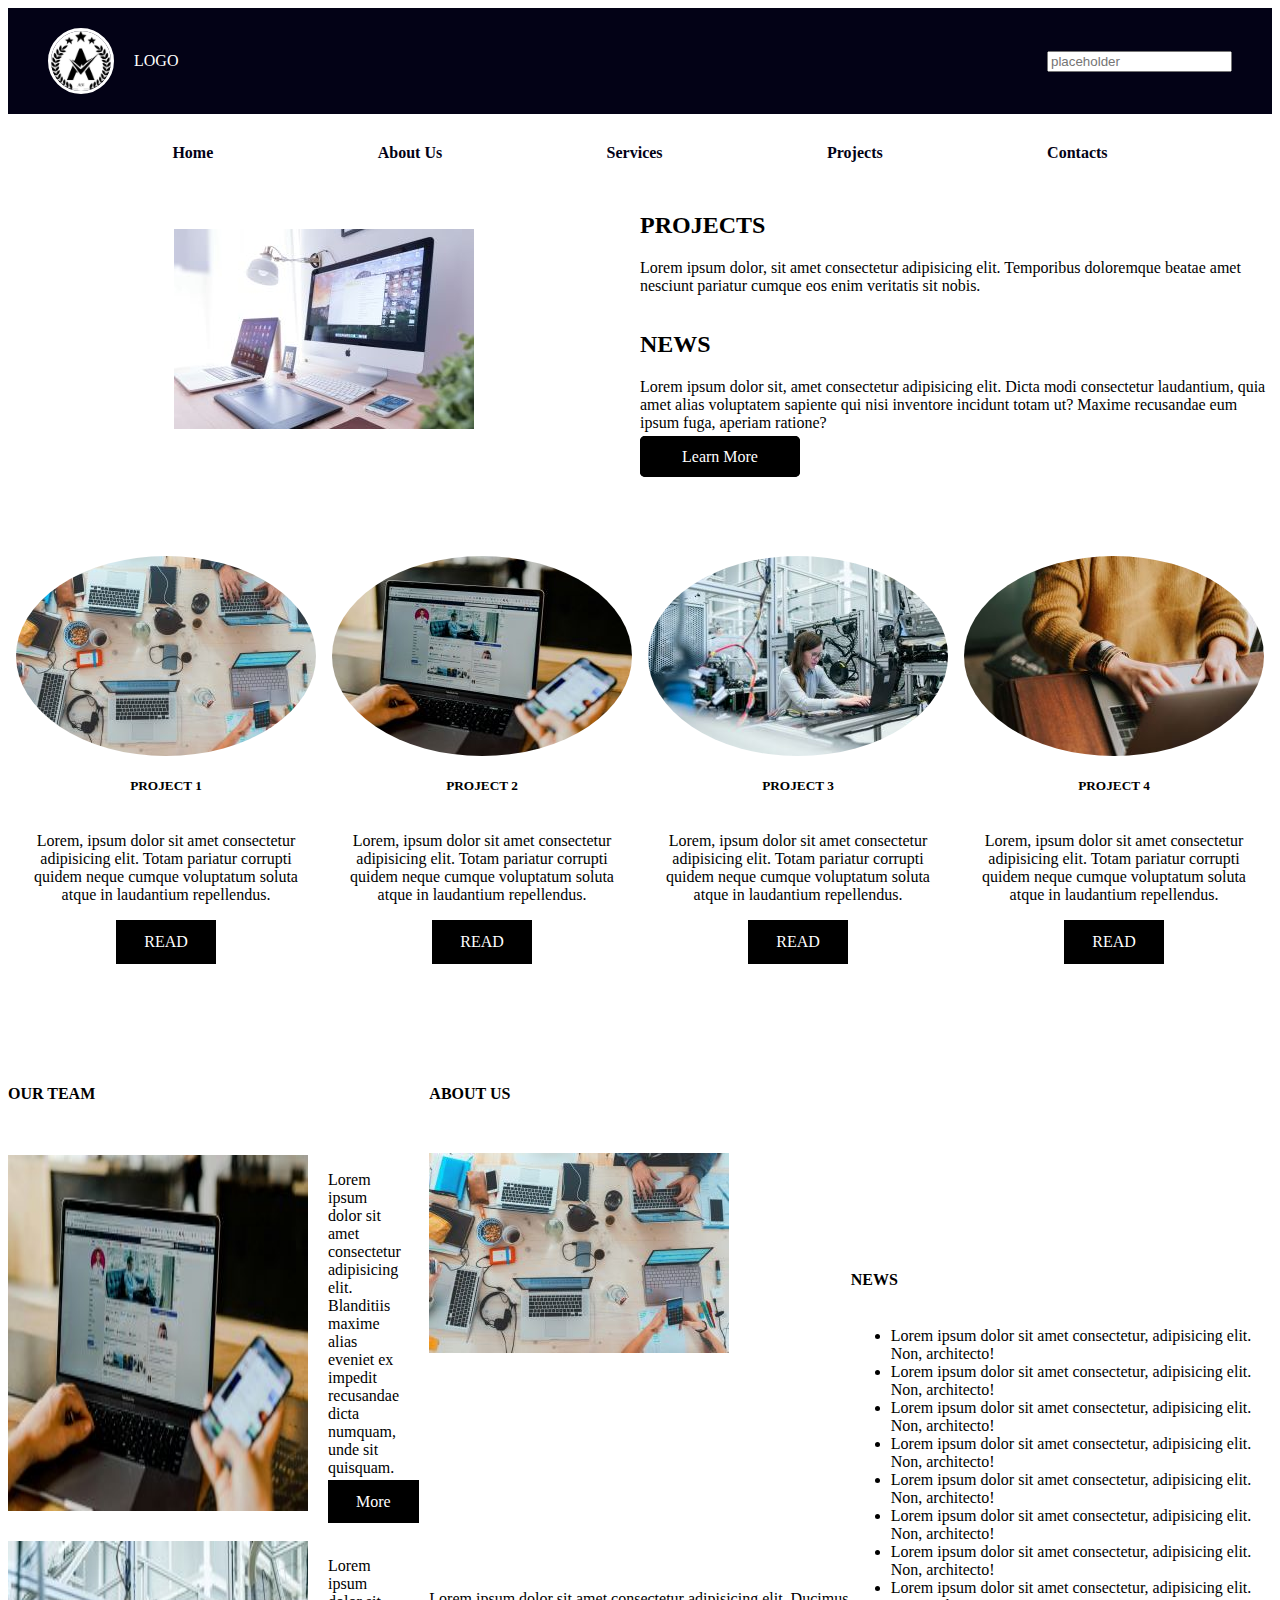
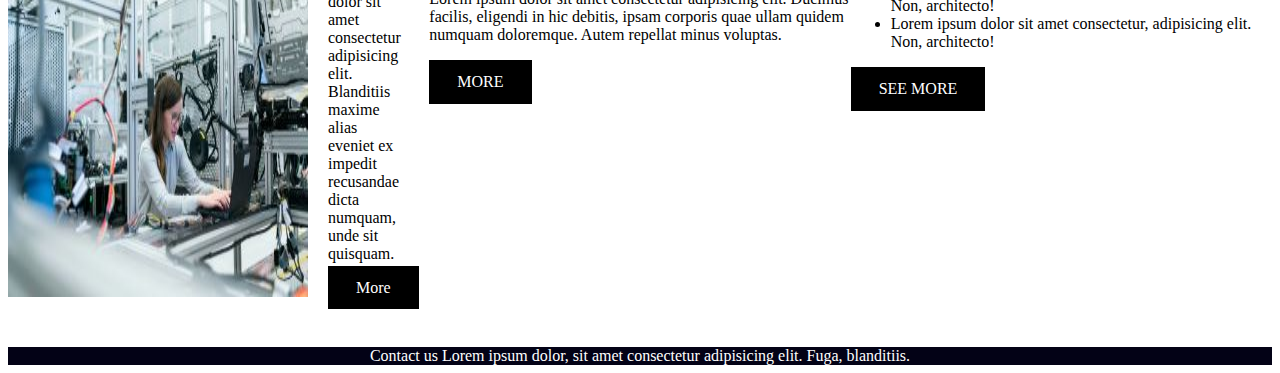
<file: index.html>
<!DOCTYPE html>
<html lang="en">
  <head>
    <meta charset="UTF-8" />
    <meta name="viewport" content="width=device-width, initial-scale=1.0" />
    <link rel="stylesheet" href="./style.css" />
    <title>Layout 7</title>
  </head>
  <body>
    <header>
      <div>
        <img src="images/logo.jpg" alt="" />
        <p>LOGO</p>
      </div>
      <input type="text" placeholder="placeholder" />
    </header>
    <nav>
      <a href="#">Home</a>
      <a href="index1.html">About Us</a>
      <a href="index2.html">Services</a>
      <a href="index3.html">Projects</a>
      <a href="index4.html">Contacts</a>
    </nav>
    <main>
      <div>
        <img src="images/header1.jpg" alt="" />
      </div>
      <div>
        <div>
          <h2>PROJECTS</h2>
          <p>
            Lorem ipsum dolor, sit amet consectetur adipisicing elit. Temporibus
            doloremque beatae amet nesciunt pariatur cumque eos enim veritatis
            sit nobis.
          </p>
        </div>
        <div>
          <h2>NEWS</h2>
          <p>
            Lorem ipsum dolor sit, amet consectetur adipisicing elit. Dicta modi
            consectetur laudantium, quia amet alias voluptatem sapiente qui nisi
            inventore incidunt totam ut? Maxime recusandae eum ipsum fuga,
            aperiam ratione?
          </p>
          <a href="index5.html">Learn More</a>
        </div>
      </div>
    </main>
    <section class="first-section">
      <div>
        <img src="images/main1.jpg" alt="" />
        <h5>PROJECT 1</h5>
        <p>
          Lorem, ipsum dolor sit amet consectetur adipisicing elit. Totam
          pariatur corrupti quidem neque cumque voluptatum soluta atque in
          laudantium repellendus.
        </p>
        <a href="index6.html">READ</a>
      </div>
      <div>
        <img src="images/pics1.jpg" alt="" />
        <h5>PROJECT 2</h5>
        <p>
          Lorem, ipsum dolor sit amet consectetur adipisicing elit. Totam
          pariatur corrupti quidem neque cumque voluptatum soluta atque in
          laudantium repellendus.
        </p>
        <a href="index4.html">READ</a>
      </div>
      <div>
        <img src="images/pics2.jpg" alt="" />
        <h5>PROJECT 3</h5>
        <p>
          Lorem, ipsum dolor sit amet consectetur adipisicing elit. Totam
          pariatur corrupti quidem neque cumque voluptatum soluta atque in
          laudantium repellendus.
        </p>
        <a href="index3.html">READ</a>
      </div>
      <div>
        <img src="images/pics3.jpg" alt="" />
        <h5>PROJECT 4</h5>
        <p>
          Lorem, ipsum dolor sit amet consectetur adipisicing elit. Totam
          pariatur corrupti quidem neque cumque voluptatum soluta atque in
          laudantium repellendus.
        </p>
        <a href="index2.html">READ</a>
      </div>
    </section>
    <section class="second-section">
      <div class="second-section-one">
        <h4>OUR TEAM</h4>
        <div class="team-section">
          <img src="images/pics1.jpg" alt="" />
          <div>
            <p>
              Lorem ipsum dolor sit amet consectetur adipisicing elit.
              Blanditiis maxime alias eveniet ex impedit recusandae dicta
              numquam, unde sit quisquam.
            </p>
            <a href="index1.html">More</a>
          </div>
        </div>
        <div class="team-section">
          <img src="images/pics2.jpg" alt="" />
          <div>
            <p>
              Lorem ipsum dolor sit amet consectetur adipisicing elit.
              Blanditiis maxime alias eveniet ex impedit recusandae dicta
              numquam, unde sit quisquam.
            </p>
            <a href="index2.html">More</a>
          </div>
        </div>
      </div>
      <div class="second-section-two">
        <h4>ABOUT US</h4>
        <div class="second-section-two-one">
          <img src="images/main1.jpg" alt="" />
        </div>
        <div class="second-section-two-two">
          <p>
            Lorem ipsum dolor sit amet consectetur adipisicing elit. Ducimus
            facilis, eligendi in hic debitis, ipsam corporis quae ullam quidem
            numquam doloremque. Autem repellat minus voluptas.
          </p>
          <a href="index3.html">MORE</a>
        </div>
      </div>
      <div class="second-section-three">
        <h4>NEWS</h4>
        <ul>
          <li>
            Lorem ipsum dolor sit amet consectetur, adipisicing elit. Non,
            architecto!
          </li>
          <li>
            Lorem ipsum dolor sit amet consectetur, adipisicing elit. Non,
            architecto!
          </li>
          <li>
            Lorem ipsum dolor sit amet consectetur, adipisicing elit. Non,
            architecto!
          </li>
          <li>
            Lorem ipsum dolor sit amet consectetur, adipisicing elit. Non,
            architecto!
          </li>
          <li>
            Lorem ipsum dolor sit amet consectetur, adipisicing elit. Non,
            architecto!
          </li>
          <li>
            Lorem ipsum dolor sit amet consectetur, adipisicing elit. Non,
            architecto!
          </li>
          <li>
            Lorem ipsum dolor sit amet consectetur, adipisicing elit. Non,
            architecto!
          </li>
          <li>
            Lorem ipsum dolor sit amet consectetur, adipisicing elit. Non,
            architecto!
          </li>
          <li>
            Lorem ipsum dolor sit amet consectetur, adipisicing elit. Non,
            architecto!
          </li>
        </ul>
        <a href="index4.html">SEE MORE</a>
      </div>
    </section>
    <footer>
      <a href="@ Stanley Omezie 2024">
        Contact us Lorem ipsum dolor, sit amet consectetur adipisicing elit.
        Fuga, blanditiis.
      </a>
    </footer>
  </body>
</html>
</file>
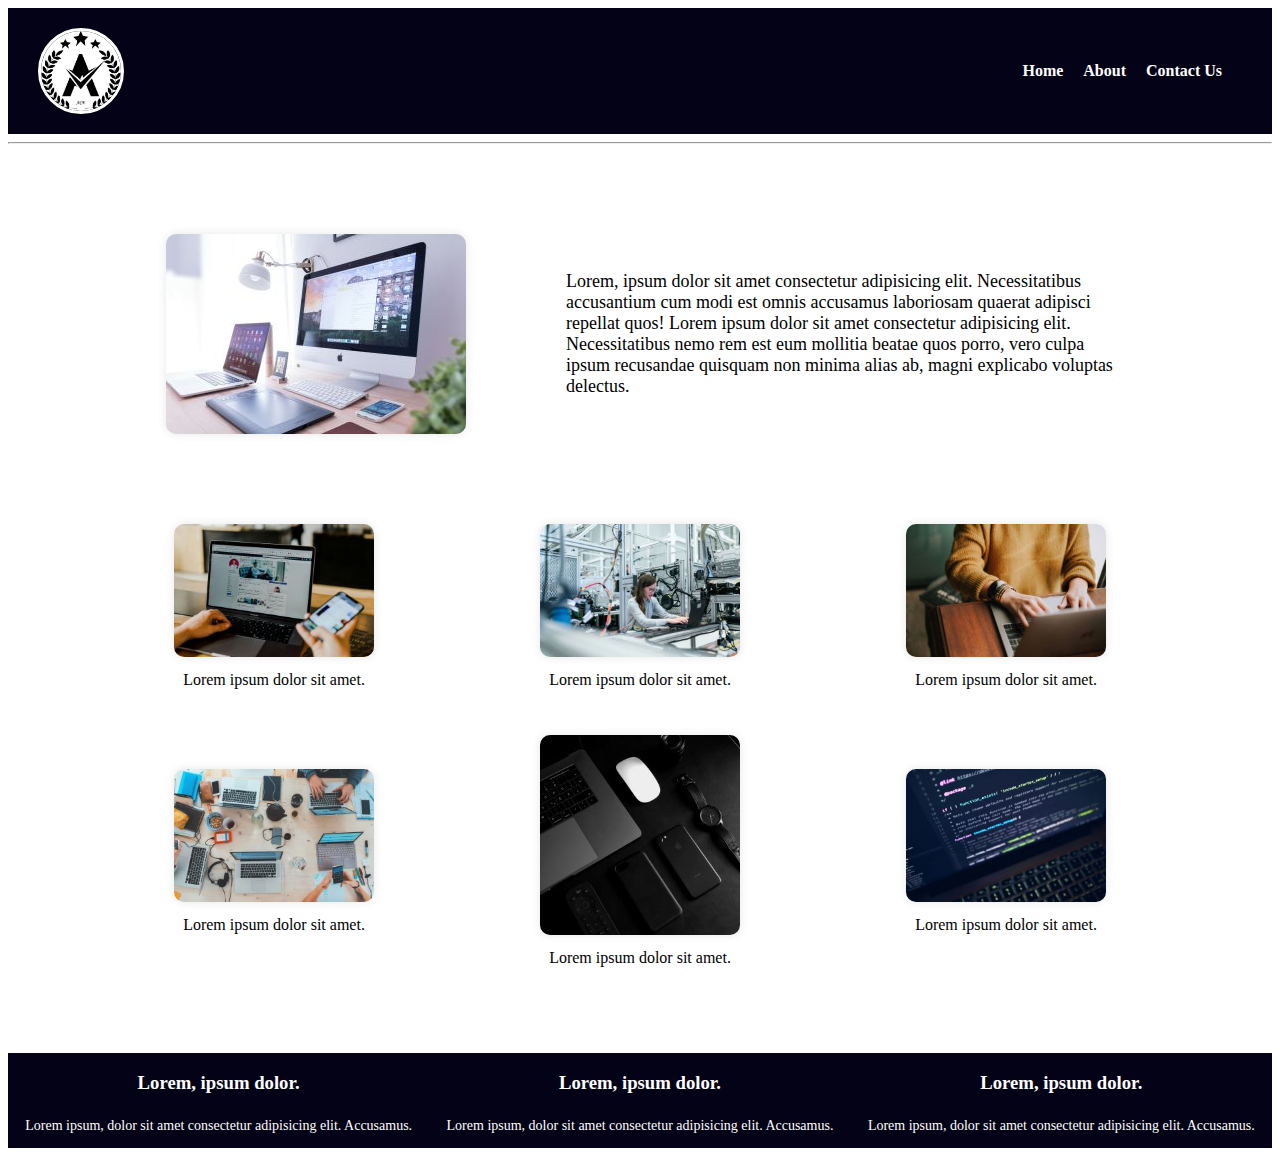
<file: index2.html>
<!DOCTYPE html>
<html lang="en">
<head>
  <meta charset="UTF-8">
  <meta name="viewport" content="width=device-width, initial-scale=1.0">
  <link rel="stylesheet" href="./style2.css">
  <title>Layout 2</title>
</head>
<body>
  <header class="header-container">
    <img src="images/logo.jpg" alt="Header Image">
    <nav>
      <a href="index.html">Home</a>
        <a href="index6.html">About</a>
        <a href="index5.html">Contact Us</a>
    </nav>
  </header>
  <hr />
  <section class="first-section">
    <img src="images/header1.jpg" alt="Section 1 Image">
    <p>
      Lorem, ipsum dolor sit amet consectetur adipisicing elit. Necessitatibus
      accusantium cum modi est omnis accusamus laboriosam quaerat adipisci
      repellat quos! Lorem ipsum dolor sit amet consectetur adipisicing elit.
      Necessitatibus nemo rem est eum mollitia beatae quos porro, vero culpa
      ipsum recusandae quisquam non minima alias ab, magni explicabo voluptas
      delectus.
    </p>
  </section>
  <section class="second-section">
    <div>
      <div>
        <img src="images/pics1.jpg" alt="Section 2 Image 1">
        <p>Lorem ipsum dolor sit amet.</p>
      </div>
      <div>
        <img src="images/pics2.jpg" alt="Section 2 Image 2">
        <p>Lorem ipsum dolor sit amet.</p>
      </div>
      <div>
        <img src="images/pics3.jpg" alt="Section 2 Image 3">
        <p>Lorem ipsum dolor sit amet.</p>
      </div>
    </div>
    <div>
      <div>
        <img src="images/main1.jpg" alt="Section 2 Image 4">
        <p>Lorem ipsum dolor sit amet.</p>
      </div>
      <div>
        <img src="images/section1.jpg" alt="Section 2 Image 5">
        <p>Lorem ipsum dolor sit amet.</p>
      </div>
      <div>
        <img src="images/section2.jpg" alt="Section 2 Image 6">
        <p>Lorem ipsum dolor sit amet.</p>
      </div>
    </div>
  </section>
  <footer>
    <div>
      <h3>Lorem, ipsum dolor.</h3>
      <p>
        Lorem ipsum, dolor sit amet consectetur adipisicing elit. Accusamus.
      </p>
    </div>
    <div>
      <h3>Lorem, ipsum dolor.</h3>
      <p>
        Lorem ipsum, dolor sit amet consectetur adipisicing elit. Accusamus.
      </p>
    </div>
    <div>
      <h3>Lorem, ipsum dolor.</h3>
      <p>
        Lorem ipsum, dolor sit amet consectetur adipisicing elit. Accusamus.
      </p>
    </div>
  </footer>
</body>
</html>
</file>
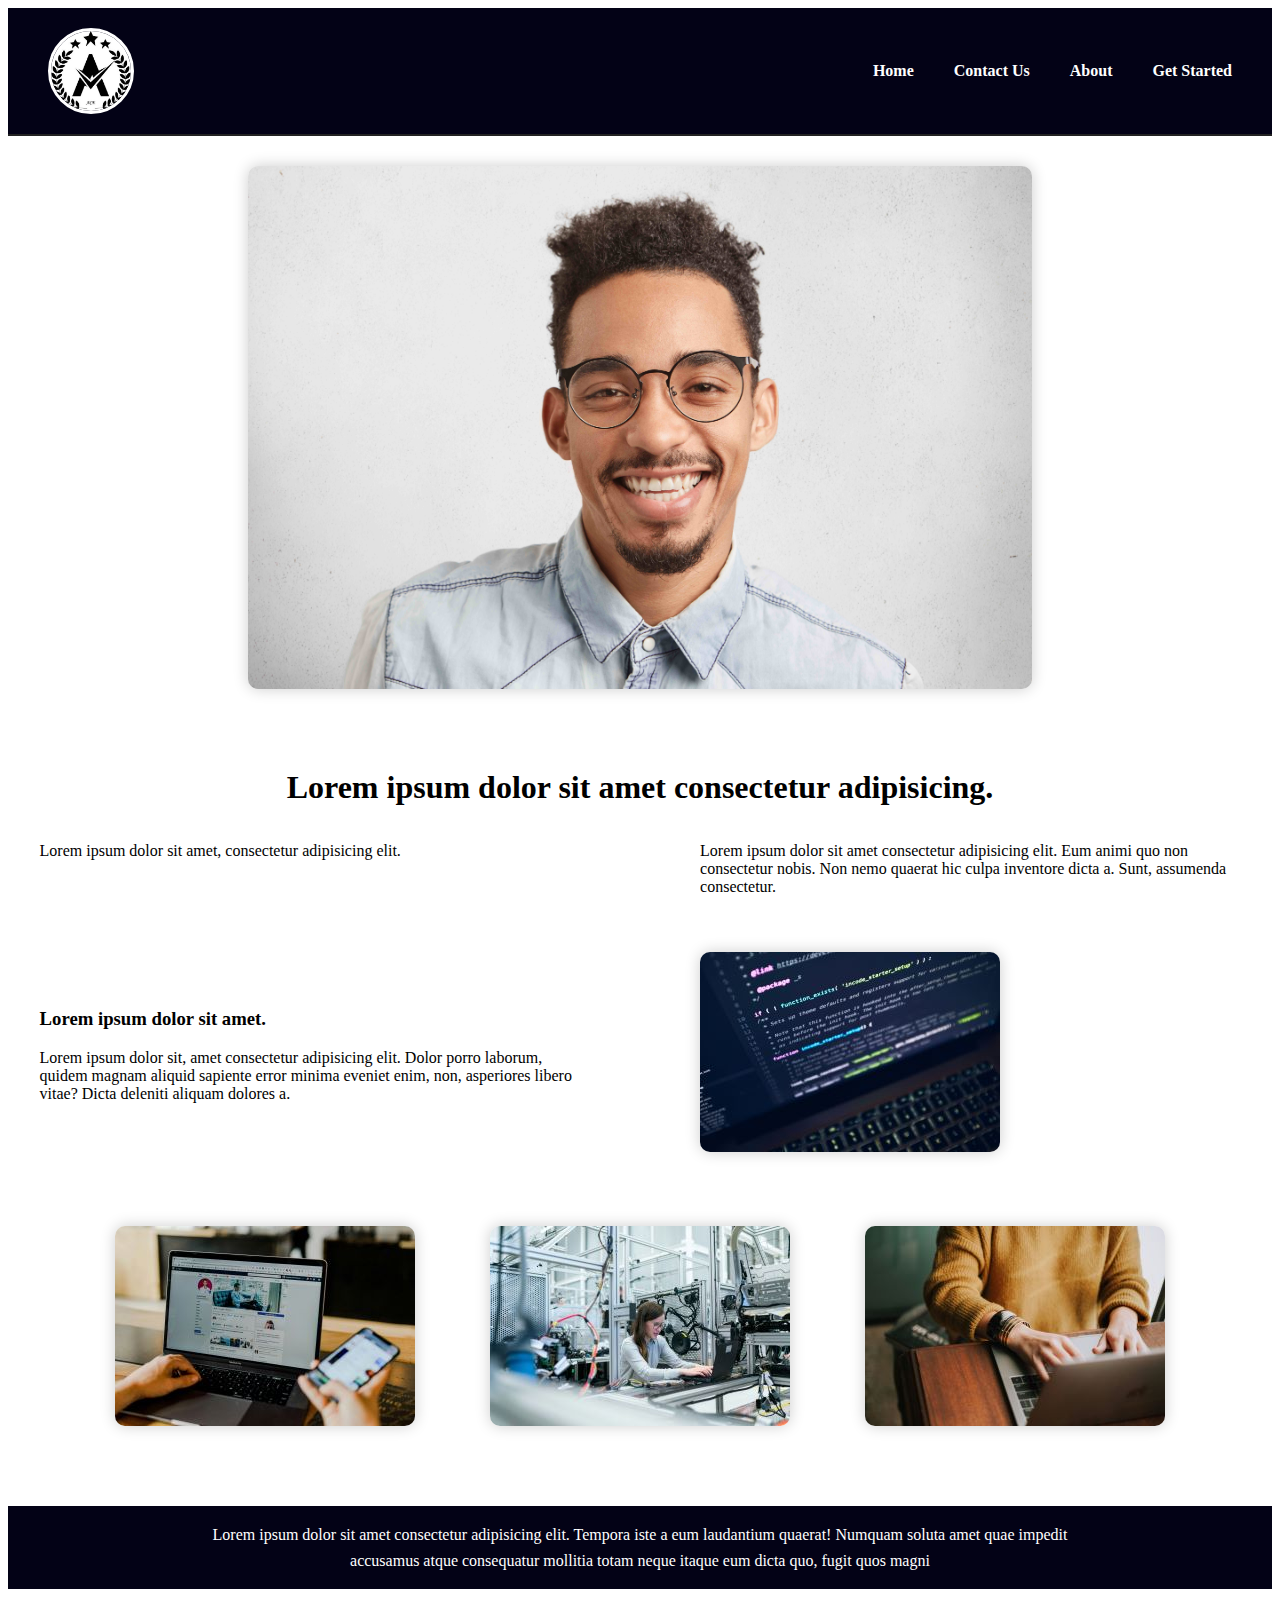
<file: index3.html>
<!DOCTYPE html>
<html lang="en">
  <head>
    <meta charset="UTF-8" />
    <meta name="viewport" content="width=device-width, initial-scale=1.0" />
    <link rel="stylesheet" href="./style3.css" />
    <title>Layout 3</title>
  </head>
  <body>
    <header class="header-container">
      <img src="images/logo.jpg" alt="" />
      <nav>
        <a href="index.html">Home</a>
        <a href="index1.html">Contact Us</a>
        <a href="index4.html">About</a>
        <a href="index6.html">Get Started</a>
      </nav>
    </header>
    <section class="first-section">
      <img src="images/oscar.jpeg" alt="" />
    </section>
    <section class="second-section">
      <h1>Lorem ipsum dolor sit amet consectetur adipisicing.</h1>
      <div class="second-section-one">
        <p>Lorem ipsum dolor sit amet, consectetur adipisicing elit.</p>
        <p>
          Lorem ipsum dolor sit amet consectetur adipisicing elit. Eum animi quo
          non consectetur nobis. Non nemo quaerat hic culpa inventore dicta a.
          Sunt, assumenda consectetur.
        </p>
      </div>
      <div class="second-section-two">
        <div>
          <h3>Lorem ipsum dolor sit amet.</h3>
          <p>
            Lorem ipsum dolor sit, amet consectetur adipisicing elit. Dolor
            porro laborum, quidem magnam aliquid sapiente error minima eveniet
            enim, non, asperiores libero vitae? Dicta deleniti aliquam dolores
            a.
          </p>
        </div>
        <div>
          <img src="images/section2.jpg" alt="" />
        </div>
      </div>
      <div class="second-section-three">
        <img src="images/pics1.jpg" alt="" />
        <img src="images/pics2.jpg" alt="" />
        <img src="images/pics3.jpg" alt="" />
      </div>
    </section>
    <footer>
      <p>
        Lorem ipsum dolor sit amet consectetur adipisicing elit. Tempora iste a
        eum laudantium quaerat! Numquam soluta amet quae impedit accusamus atque
        consequatur mollitia totam neque itaque eum dicta quo, fugit quos magni
      </p>
    </footer>
  </body>
</html>
</file>
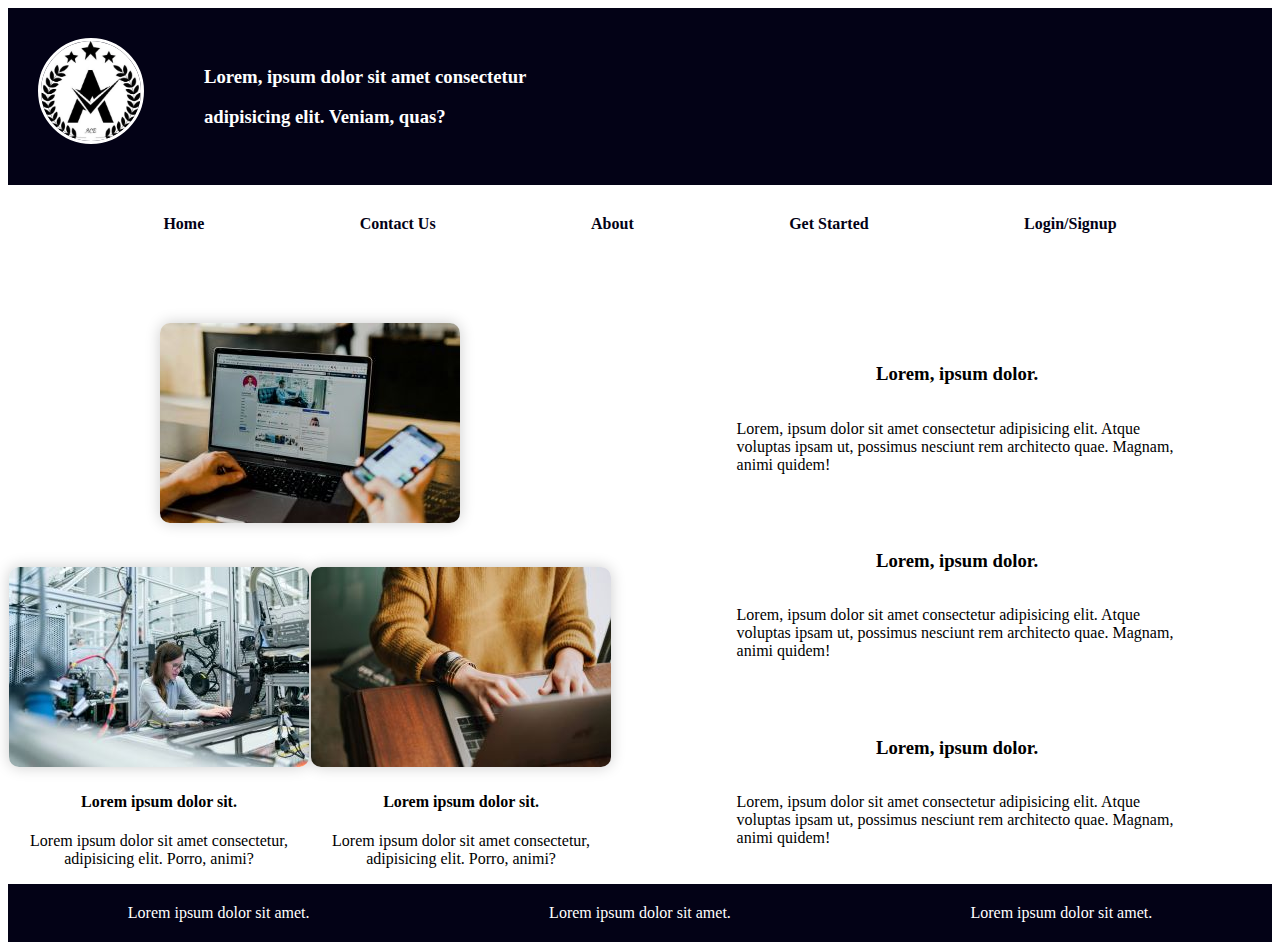
<file: index4.html>
<!DOCTYPE html>
<html lang="en">
  <head>
    <meta charset="UTF-8" />
    <meta name="viewport" content="width=device-width, initial-scale=1.0" />
    <link rel="stylesheet" href="./style4.css" />
    <title>Layout 4</title>
  </head>
  <body>
    <header>
      <img src="images/logo.jpg" alt="" />
      <h3>
        Lorem, ipsum dolor sit amet consectetur adipisicing elit. Veniam, quas?
      </h3>
    </header>
    <section class="first-section">
      <nav>
        <a href="index.html">Home</a>
        <a href="index2.html">Contact Us</a>
        <a href="index3.html">About</a>
        <a href="index5.html">Get Started</a>
        <a href="index6.html">Login/Signup</a>
      </nav>
    </section>
    <section class="second-section">
      <section>
        <div>
          <img src="images/pics1.jpg" alt="" />
        </div>
        <div>
          <div>
            <img src="images/pics2.jpg" alt="" />
            <h4>Lorem ipsum dolor sit.</h4>
            <p>
              Lorem ipsum dolor sit amet consectetur, adipisicing elit. Porro,
              animi?
            </p>
          </div>
          <div>
            <img src="images/pics3.jpg" alt="" />
            <h4>Lorem ipsum dolor sit.</h4>
            <p>
              Lorem ipsum dolor sit amet consectetur, adipisicing elit. Porro,
              animi?
            </p>
          </div>
        </div>
      </section>
      <section>
        <div>
          <h3>Lorem, ipsum dolor.</h3>
          <p>
            Lorem, ipsum dolor sit amet consectetur adipisicing elit. Atque
            voluptas ipsam ut, possimus nesciunt rem architecto quae. Magnam,
            animi quidem!
          </p>
        </div>
        <div>
          <h3>Lorem, ipsum dolor.</h3>
          <p>
            Lorem, ipsum dolor sit amet consectetur adipisicing elit. Atque
            voluptas ipsam ut, possimus nesciunt rem architecto quae. Magnam,
            animi quidem!
          </p>
        </div>
        <div>
          <h3>Lorem, ipsum dolor.</h3>
          <p>
            Lorem, ipsum dolor sit amet consectetur adipisicing elit. Atque
            voluptas ipsam ut, possimus nesciunt rem architecto quae. Magnam,
            animi quidem!
          </p>
        </div>
      </section>
    </section>
    <footer>
      <p>Lorem ipsum dolor sit amet.</p>
      <p>Lorem ipsum dolor sit amet.</p>
      <p>Lorem ipsum dolor sit amet.</p>
    </footer>
  </body>
</html>
</file>
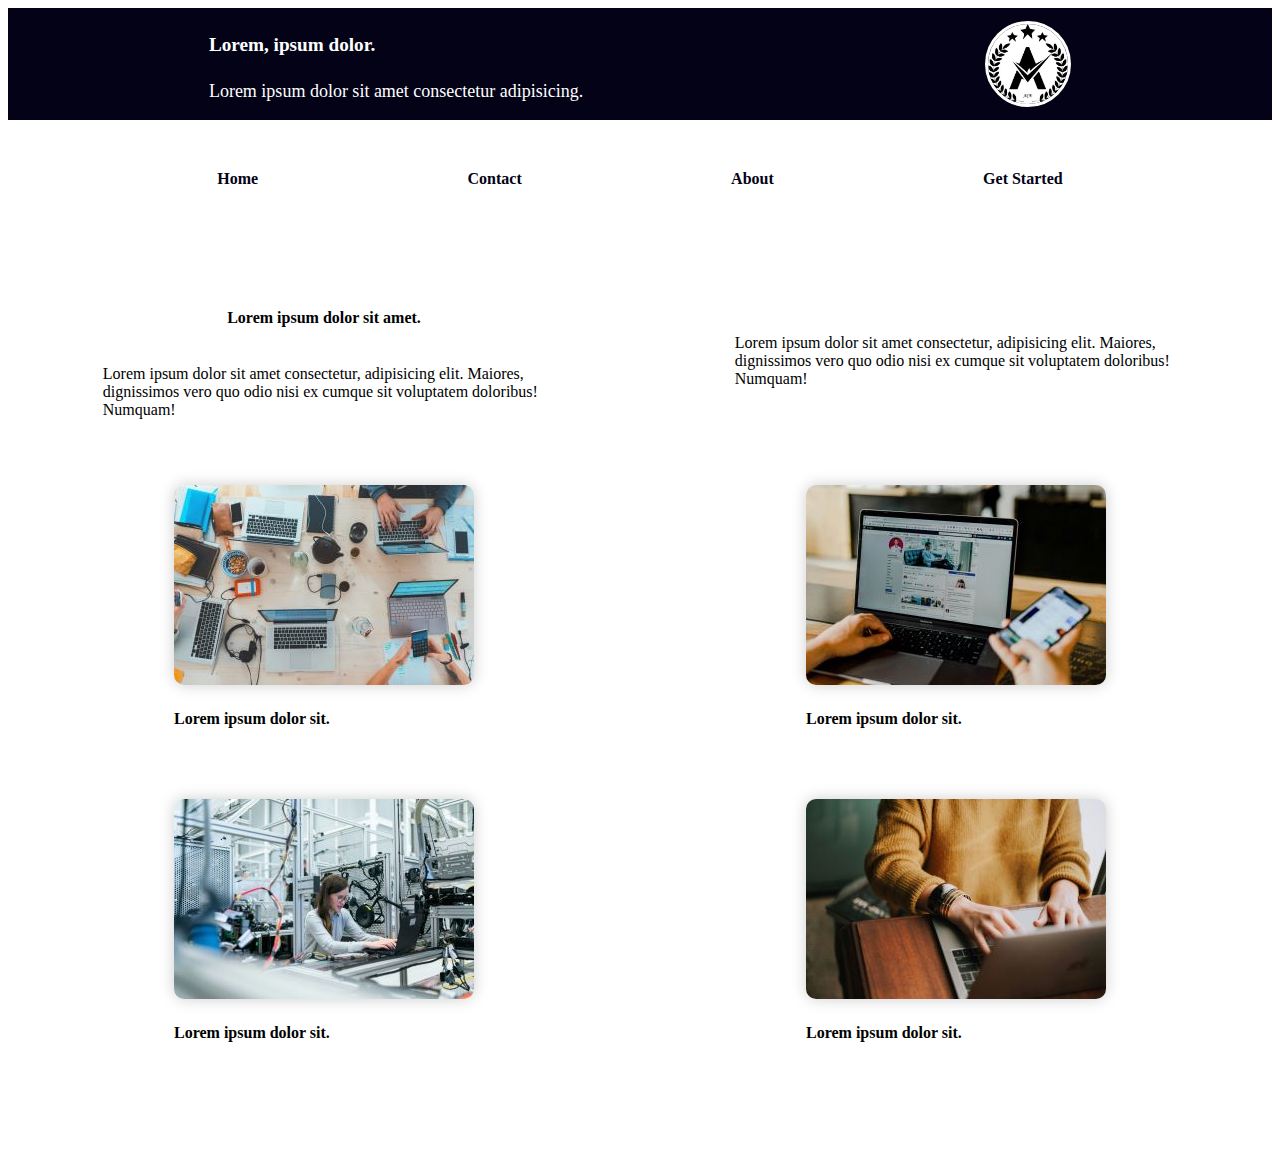
<file: index5.html>
<!DOCTYPE html>
<html lang="en">
  <head>
    <meta charset="UTF-8" />
    <meta name="viewport" content="width=device-width, initial-scale=1.0" />
    <link rel="stylesheet" href="./style5.css" />
    <title>Layout 5</title>
  </head>
  <body>
    <header>
      <div>
        <h4>Lorem, ipsum dolor.</h4>
        <p>Lorem ipsum dolor sit amet consectetur adipisicing.</p>
      </div>
      <img src="images/logo.jpg" alt="" />
    </header>
    <nav>
      <a href="index.html">Home</a>
      <a href="index2.html">Contact</a>
      <a href="index4.html">About</a>
      <a href="index6.html">Get Started</a>
    </nav>
    <section class="first-section">
      <div class="first-section-one">
        <div>
          <h4>Lorem ipsum dolor sit amet.</h4>
          <p>
            Lorem ipsum dolor sit amet consectetur, adipisicing elit. Maiores,
            dignissimos vero quo odio nisi ex cumque sit voluptatem doloribus!
            Numquam!
          </p>
        </div>
        <div>
          <p>
            Lorem ipsum dolor sit amet consectetur, adipisicing elit. Maiores,
            dignissimos vero quo odio nisi ex cumque sit voluptatem doloribus!
            Numquam!
          </p>
        </div>
      </div>
      <div class="first-section-two">
        <div>
          <img src="images/main1.jpg" alt="" />
          <h4>Lorem ipsum dolor sit.</h4>
        </div>
        <div>
          <img src="images/pics1.jpg" alt="" />
          <h4>Lorem ipsum dolor sit.</h4>
        </div>
      </div>
      <div class="first-section-three">
        <div>
          <img src="images/pics2.jpg" alt="" />
          <h4>Lorem ipsum dolor sit.</h4>
        </div>
        <div>
          <img src="images/pics3.jpg" alt="" />
          <h4>Lorem ipsum dolor sit.</h4>
        </div>
      </div>
    </section>
  </body>
</html>
</file>
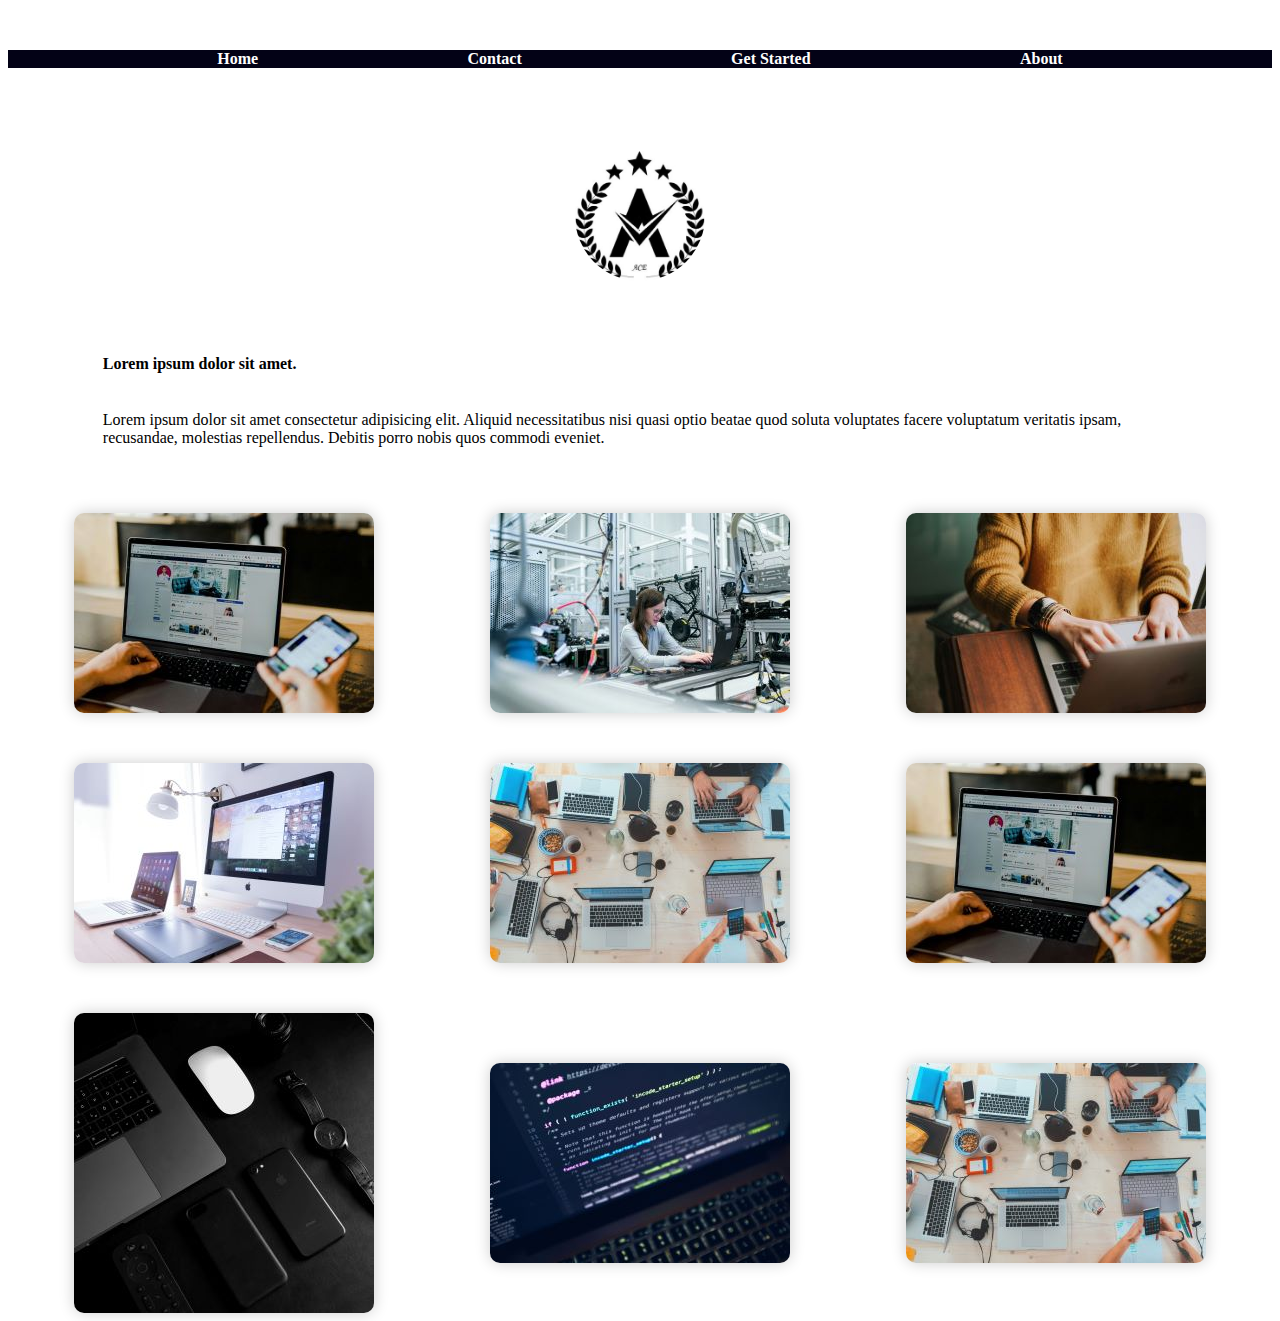
<file: index6.html>
<!DOCTYPE html>
<html lang="en">
  <head>
    <meta charset="UTF-8" />
    <meta name="viewport" content="width=device-width, initial-scale=1.0" />
    <link rel="stylesheet" href="./style6.css" />
    <title>Layout 6</title>
  </head>
  <body>
    <header>
      <nav>
        <a href="index.html">Home</a>
        <a href="index1.html">Contact</a>
        <a href="index2.html">Get Started</a>
        <a href="index3.html">About</a>
      </nav>
    </header>
    <section class="first-section">
      <img src="images/logo.jpg" alt="" />
    </section>
    <section class="second-section">
      <h4>Lorem ipsum dolor sit amet.</h4>
      <p>
        Lorem ipsum dolor sit amet consectetur adipisicing elit. Aliquid
        necessitatibus nisi quasi optio beatae quod soluta voluptates facere
        voluptatum veritatis ipsam, recusandae, molestias repellendus. Debitis
        porro nobis quos commodi eveniet.
      </p>
    </section>
    <section class="third-section">
      <div>
        <img src="images/pics1.jpg" alt="" />
        <img src="images/pics2.jpg" alt="" />
        <img src="images/pics3.jpg" alt="" />
      </div>
      <div>
        <img src="images/header1.jpg" alt="" />
        <img src="images/main1.jpg" alt="" />
        <img src="images/pics1.jpg" alt="" />
      </div>
      <div>
        <img src="images/section1.jpg" alt="" />
        <img src="images/section2.jpg" alt="" />
        <img src="images/main1.jpg" alt="" />
      </div>
    </section>
  </body>
</html>
</file>
<file: style.css>
header {
  display: flex;
  justify-content: space-between;
  align-items: center;
  box-sizing: border-box;
  padding: 20px 40px;
  background-color: #030216;
  color: #fff;
}

header > div {
  display: flex;
  align-items: center;
  gap: 20px;
}

header img {
  width: 60px;
  height: 60px;
  border-radius: 50%;
  border: 3px solid #fff;
  transition: transform 0.3s ease;
}

header img:hover {
  transform: scale(1.1);
}

/* Navigation styles */
nav {
  display: flex;
  justify-content: space-evenly;
  margin-top: 30px;
}

nav a {
  color: #030216;
  text-decoration: none;
  font-weight: bold;
  transition: color 0.3s ease;
}

nav a:hover {
  color: #ff0000;
}

/* Main section styles */
main {
  display: flex;
  justify-content: space-evenly;
  margin-top: 30px;
}

main > div:nth-child(1) {
  flex: 1;
  display: flex;
  justify-content: center;
  align-items: center;
}

main > div:nth-child(2) {
  flex: 1;
  display: flex;
  flex-direction: column;
  align-items: center;
  justify-content: center;
}

main > div:nth-child(2) > div a {
  background-color: black;
  color: white;
  padding: 10px 40px;
  border: 2px solid black;
  border-radius: 5px;
  text-decoration: none;
  transition: background-color 0.3s, color 0.3s;
}

main > div:nth-child(2) > div a:hover {
  background-color: white;
  color: black;
}
.first-section{
  display: flex;
  justify-content: center;
  align-items: center;
  margin-top: 70px;
}

.first-section > div{
  display: flex;
  flex-direction: column;
  align-items: center;
  justify-content: center;
  padding: 20px 0;
}

.first-section > div > img{
  border-radius: 50%;
}

/* .first-section > div:hover{
  border-style: solid;
  border-color: black;
} */

.first-section > div > p{
  width: 85%;
  text-align: center;
}

.first-section > div > a{
  background-color: black;
  color: white;
  box-sizing: content-box;
  padding: 10px 25px;
  border-style: solid;
  border-color: black;
  text-decoration: none;
}

.first-section > div > a:hover{
  background-color: white;
  color: black;
}

.second-section{
  display: flex;
  margin-top: 80px;
}

.second-section-one{
  display: flex;
  flex-direction: column;
  justify-content: center;
  gap: 30px;
  flex: 1;
}

.team-section{
  display: flex;
  gap: 20px;
}

.team-section > div > p{
  width: 65%;
}

.team-section > div > a{
  background-color: black;
  color: white;
  box-sizing: content-box;
  padding: 10px 25px;
  border-style: solid;
  border-color: black;
  text-decoration: none;
}

.team-section > div > a:hover{
  background-color: white;
  color: black;
}

.second-section-two{
  flex: 1;
  display: flex;
  flex-direction: column;
  justify-content: center;
  align-items: flex-start;
}

.second-section-two-one{
  display: flex;
  justify-content: center;
  align-items: center;
  flex: 1;
}

.second-section-two-two{
  display: flex;
  flex-direction: column;
  justify-content: center;
  align-items: flex-start;
  flex: 2;
}

.second-section-two-two > a{
  background-color: black;
  color: white;
  box-sizing: content-box;
  padding: 10px 25px;
  border-style: solid;
  border-color: black;
  text-decoration: none; 
}

.second-section-two-two > a:hover{
  background-color: white;
  color: black;
}

.second-section-three{
  display: flex;
  flex-direction: column;
  justify-content: center;
  align-items: flex-start;
  flex: 1;
}

.second-section-three > a{
  background-color: black;
  color: white;
  box-sizing: content-box;
  padding: 10px 25px;
  border-style: solid;
  border-color: black;
  text-decoration: none;
}

.second-section-three > a:hover{
  background-color: white;
  color: black;
}

footer {
  background-color: #030216;
  display: flex;
  justify-content: center;
  align-items: center;
  margin-top: 50px;
}

footer > a {
  color: rgb(255, 255, 255);
  text-decoration: none;
  transition: color 0.3s ease;
}

footer > a:hover {
  color: #ff0000;
}
</file>
<file: style2.css>
/* Header styles */
.header-container {
  display: flex;
  justify-content: space-between;
  align-items: center;
  box-sizing: border-box;
  padding: 20px 30px;
  width: 100%;
  background-color: #030216;
  color: #fff;
}

.header-container > img {
  width: 80px;
  height: 80px;
  border-radius: 50%;
  border: 3px solid #fff; 
}

.header-container > img:hover {
  border-color: #ff0000; 
}

.header-container > nav {
  display: flex;
  justify-content: flex-end;
  align-items: center;
  flex-grow: 1;
}

.header-container > nav a {
  color: #fff;
  text-decoration: none;
  margin-right: 20px;
  font-weight: bold;
  transition: color 0.3s ease;
}

.header-container > nav a:hover {
  color: #ff0000;
}

/* Section styles */
.first-section {
  display: flex;
  width: 75%;
  align-items: center;
  margin: 90px auto;
  gap: 100px;
}

.first-section img {
  max-width: 100%;
  border-radius: 10px;
  box-shadow: 0 0 10px rgba(0, 0, 0, 0.1);
  transition: transform 0.3s ease, filter 0.3s ease;
}

.first-section img:hover {
  transform: scale(1.05);
  filter: grayscale(100%) brightness(0.8); 
}


.first-section p {
  font-size: 18px;
}

.second-section > div {
  display: flex;
  justify-content: space-evenly;
  align-items: center;
  text-align: center;
  margin-bottom: 30px;
}

.second-section img {
  width: 200px;
  height: auto;
  border-radius: 10px;
  box-shadow: 0 0 10px rgba(0, 0, 0, 0.1);
  transition: transform 0.3s ease, filter 0.3s ease;
}

.second-section img:hover {
  transform: scale(1.05);
  filter: grayscale(100%) brightness(0.8); 
}

.second-section p {
  font-size: 16px;
  margin-top: 10px;
}

/* Footer styles */
footer {
  background-color: #030216;
  display: flex;
  justify-content: center;
  align-items: center;
  text-align: center;
  margin-top: 70px;
}


footer div {
  display: flex;
  flex-direction: column;
  justify-content: center;
  align-items: center;
  flex: 1;
}

footer div h3 {
  color: #fefefe;
  margin-bottom: 10px;
}

footer div p {
  color: #ffffff;
  font-size: 14px;
}
/* Mobile Styles */
@media only screen and (max-width: 768px) {
  .first-section,
  .second-section {
    flex-direction: column;
    gap: 30px;
  }

  .first-section img,
  .second-section img {
    width: 100%;
    height: auto;
  }

  .second-section > div {
    flex-direction: column;
  }
}
</file>
<file: style3.css>
/* Header styles */
.header-container {
  display: flex;
  justify-content: space-between;
  align-items: center;
  box-sizing: border-box;
  padding: 20px 40px;
  background-color: #030216;
  color: #fff;
  border-bottom: 2px solid #222; /* Darker border */
}

.header-container > img {
  width: 80px;
  height: 80px;
  border-radius: 50%;
  border: 3px solid #fff;
  transition: transform 0.3s ease;
}

.header-container > img:hover {
  transform: scale(1.05); /* Scale up on hover */
  border-color: #ff0000;
}

.header-container > nav {
  flex-grow: 2;
  display: flex;
  justify-content: flex-end;
  gap: 40px;
}

.header-container > nav a {
  color: #fff;
  text-decoration: none;
  font-weight: bold;
  transition: color 0.3s ease;
}

.header-container > nav a:hover {
  color: #ff0000;
}

/* Section styles */

.first-section {
  display: flex;
  justify-content: center;
  align-items: center;
  width: 100%;
  margin: 30px auto 80px auto;
}
.first-section img {
  width: calc(70% - 100px);
  object-fit: cover;
  height: auto;
  border-radius: 10px; 
  box-shadow: 0 0 15px rgba(0, 0, 0, 0.2); 
  transition: transform 0.3s ease, filter 0.3s ease;
}
.first-section img:hover {
  transform: scale(1.05);
  filter: grayscale(100%) brightness(0.8); 
}

.second-section img {
  max-width: 100%;
  height: auto;
}


.second-section {
  width: 95%;
  margin: 80px auto;
}

.second-section h1 {
  margin-bottom: 20px;
  text-align: center; 
}

.second-section-one {
  display: flex;
  justify-content: space-between;
  align-items: flex-start;
}

.second-section-one p {
  width: 45%;
}

.second-section-two {
  display: flex;
  justify-content: space-between;
  align-items: center;
  margin-top: 40px;
}

.second-section-two > div {
  width: 45%;
}

.second-section-two img {
  max-width: 100%;
  height: auto;
  border-radius: 10px; 
  box-shadow: 0 0 15px rgba(0, 0, 0, 0.2); 
  transition: transform 0.3s ease, filter 0.3s ease;
}

.second-section-two img:hover {
  transform: scale(1.05);
  filter: grayscale(100%) brightness(0.8); 
}

.second-section-three {
  display: flex;
  justify-content: space-evenly;
  margin-top: 70px;
}

.second-section-three img {
  max-width: 30%;
  height: auto;
  border-radius: 10px; 
  box-shadow: 0 0 15px rgba(0, 0, 0, 0.2); 
  transition: transform 0.3s ease, filter 0.3s ease;
}
.second-section-three img:hover {
  transform: scale(1.05);
  filter: grayscale(100%) brightness(0.8); 
}

/* Footer styles */
footer {
  background-color: #030216;
  display: flex;
  justify-content: center;
  align-items: center;
  text-align: center;
  margin-top: 70px;
}

footer p {
  max-width: 70%;
  line-height: 1.6;
  color: #ffffff; 
}

/* Mobile Styles */
@media only screen and (max-width: 768px) {
  .first-section,
  .second-section {
    width: 80%;
  }

  .second-section h1 {
    font-size: 24px; 
  }

  .second-section-one {
    flex-direction: column;
    gap: 20px; 
  }

  .second-section-one p {
    width: 100%;
  }

  .second-section-two {
    flex-direction: column;
    gap: 20px; 
    align-items: center;
  }

  .second-section-two > div {
    width: 100%;
  }

  .second-section-three img {
    max-width: 80%; 
  }
}
</file>
<file: style4.css>
header{
  background-color: #030216;
  display: flex;
  gap: 60px;
  box-sizing: border-box;
  padding: 30px;
}

header > h3{
  color: #fff;
  width: 30%;
  line-height: 40px;
}

header > img {
  width: 100px; /* Adjust logo size */
  height: 100px;
  border-radius: 50%;
  border: 3px solid #fff;
  transition: transform 0.3s ease; /* Add hover transition */
}

header > img:hover {
  transform: scale(1.1); /* Scale up on hover */
  border-color: #ff0000; /* Change border color on hover */
}

.first-section > nav{
  display: flex;
  justify-content: space-evenly;
  align-items: center;
  margin: 30px 0;
  
}

.first-section > nav a {
  color:#030216;
  text-decoration: none;
  font-weight: bold;
  transition: color 0.3s ease;
}

.first-section > nav a:hover {
  color: #ff0000;
}

.second-section{
  display: flex;
  justify-content: space-around;
  gap: 30px;
  margin-top: 90px;
}

.second-section > section:nth-child(1){
  display: flex;
  flex-direction: column;
  align-items: center;
}

.second-section > section:nth-child(1) > div:nth-child(2){
  display: flex;
  justify-content: center;
  align-items: center;
  text-align: center;
  margin-top: 40px;
}

.second-section > section:nth-child(2){
  display: flex;
  flex-direction: column;
  align-items: center;
}

.second-section > section:nth-child(2) > div{
  flex: 1;
  display: flex;
  flex-direction: column;
  justify-content: center;
  align-items: center;
  width: 70%;
}
.second-section img {
  max-width: 100%;
  height: auto;
  border-radius: 10px; /* Rounded corners */
  box-shadow: 0 0 15px rgba(0, 0, 0, 0.2); /* Add shadow */
  transition: transform 0.3s ease, filter 0.3s ease; /* Add hover transition */
}

.second-section img:hover {
  transform: scale(1.05);
  filter: grayscale(100%) brightness(0.8); /* Add grayscale effect on hover */
}

footer {
  background-color: #030216;
  display: flex;
  justify-content: space-around;
  align-items: center;
  text-align: center;
  margin-top: 100px 0;
}

footer p {
  max-width: 70%;
  line-height: 1.6;
  color: #ffffff; 
}


/* Mobile Styles */
@media only screen and (max-width: 768px) {
  header {
    gap: 10px; /* Further reduce gap for smaller screens */
    padding: 10px; /* Further reduce padding for smaller screens */
  }

  header > h3 {
    width: 50%; /* Adjust width for smaller screens */
  }

  header > img {
    width: 60px; /* Adjust logo size for smaller screens */
    height: 60px;
  }

  .second-section img {
    max-width: 90%; /* Adjust max width for smaller screens */
  }
}
</file>
<file: style5.css>
header{
  display: flex;
  justify-content: space-around;
  align-items: center;
  background-color: #030216;
}

header img{
  width: 80px;
  height: 80px;
  border-radius: 50%;
  border: 3px solid #fff;
  transition: transform 0.3s ease;
}

header img:hover {
  transform: scale(1.05); /* Scale up on hover */
  border-color: #ff0000;
}


header h4{
  color: white;
  font-size: larger;
}

header p {
  color: white;
  font-size: large;
}

nav{
  display: flex;
  justify-content: space-evenly;
  align-items: center;
  margin: 50px 0;
}

nav a {
  color:#030216;
  text-decoration: none;
  font-weight: bold;
  transition: color 0.3s ease;
}

nav a:hover {
  color: #ff0000;
}

.first-section{
  display: flex;
  flex-direction: column;
  /* justify-content: space-around;
  align-items: center; */
  margin: 100px 0;
}

.first-section-one{
  display: flex;
  justify-content: space-around;
  align-items: center;
}

.first-section-one > div{
  display: flex;
  flex-direction: column;
  justify-content: center;
  align-items: center;
}

.first-section-one > div > p{
  width: 70%;
}

.first-section-two{
  display: flex;
  justify-content: space-around;
  align-items: center;
  margin: 50px 0;
}
.first-section-two img{
  max-width: 100%;
  height: auto;
  border-radius: 10px; 
  box-shadow: 0 0 15px rgba(0, 0, 0, 0.2); 
  transition: transform 0.3s ease, filter 0.3s ease;
}

.first-section-two img:hover {
  transform: scale(1.05);
  filter: grayscale(100%) brightness(0.8); 
}

.first-section-three{
  display: flex;
  justify-content: space-around;
  align-items: center;
}

.first-section-three img{
  max-width: 100%;
  height: auto;
  border-radius: 10px; 
  box-shadow: 0 0 15px rgba(0, 0, 0, 0.2); 
  transition: transform 0.3s ease, filter 0.3s ease;
}

.first-section-three img:hover {
  transform: scale(1.05);
  filter: grayscale(100%) brightness(0.8); 
}
</file>
<file: style6.css>
header{
  justify-content: space-around;
  align-items: center;
  background-color: #030216;
}
header nav{
  display: flex;
  justify-content: space-evenly;
  align-items: center;
  margin: 50px 0;
}

nav a {
  color:#ffffff;
  text-decoration: none;
  font-weight: bold;
  transition: color 0.3s ease;
}

nav a:hover {
  color: #ff0000;
}

.first-section{
  display: flex;
  border-radius: 10%;
  justify-content: center;
  align-items: center;
  margin-top: 80px;
}

.first-section img{
  width: 130px;
  height: 130px;
  border-radius: 50%;
  border: 3px solid #fff;
  transition: transform 0.3s ease;
}

.first-section img:hover {
  transform: scale(1.05);
  filter: grayscale(100%) brightness(0.8); 
}

.second-section{
  width: 85%;
  display: flex;
  flex-direction: column;
  justify-content: center;
  margin: 50px auto;
}

.second-section img{
  max-width: 100%;
  height: auto;
  border-radius: 10px; 
  box-shadow: 0 0 15px rgba(0, 0, 0, 0.2); 
  transition: transform 0.3s ease, filter 0.3s ease;
}

.second-section img:hover {
  transform: scale(1.05);
  filter: grayscale(100%) brightness(0.8); 
}

.third-section{
  display: flex;
  flex-direction: column;
  justify-content: center;
  gap: 50px;
}
.third-section img{
  max-width: 100%;
  height: auto;
  border-radius: 10px; 
  box-shadow: 0 0 15px rgba(0, 0, 0, 0.2); 
  transition: transform 0.3s ease, filter 0.3s ease;
}

.third-section img:hover {
  transform: scale(1.05);
  filter: grayscale(100%) brightness(0.8); 
}


.third-section > div{
  display: flex;
  justify-content: space-evenly;
  align-items: center;
  gap: 50px;
}
</file>
